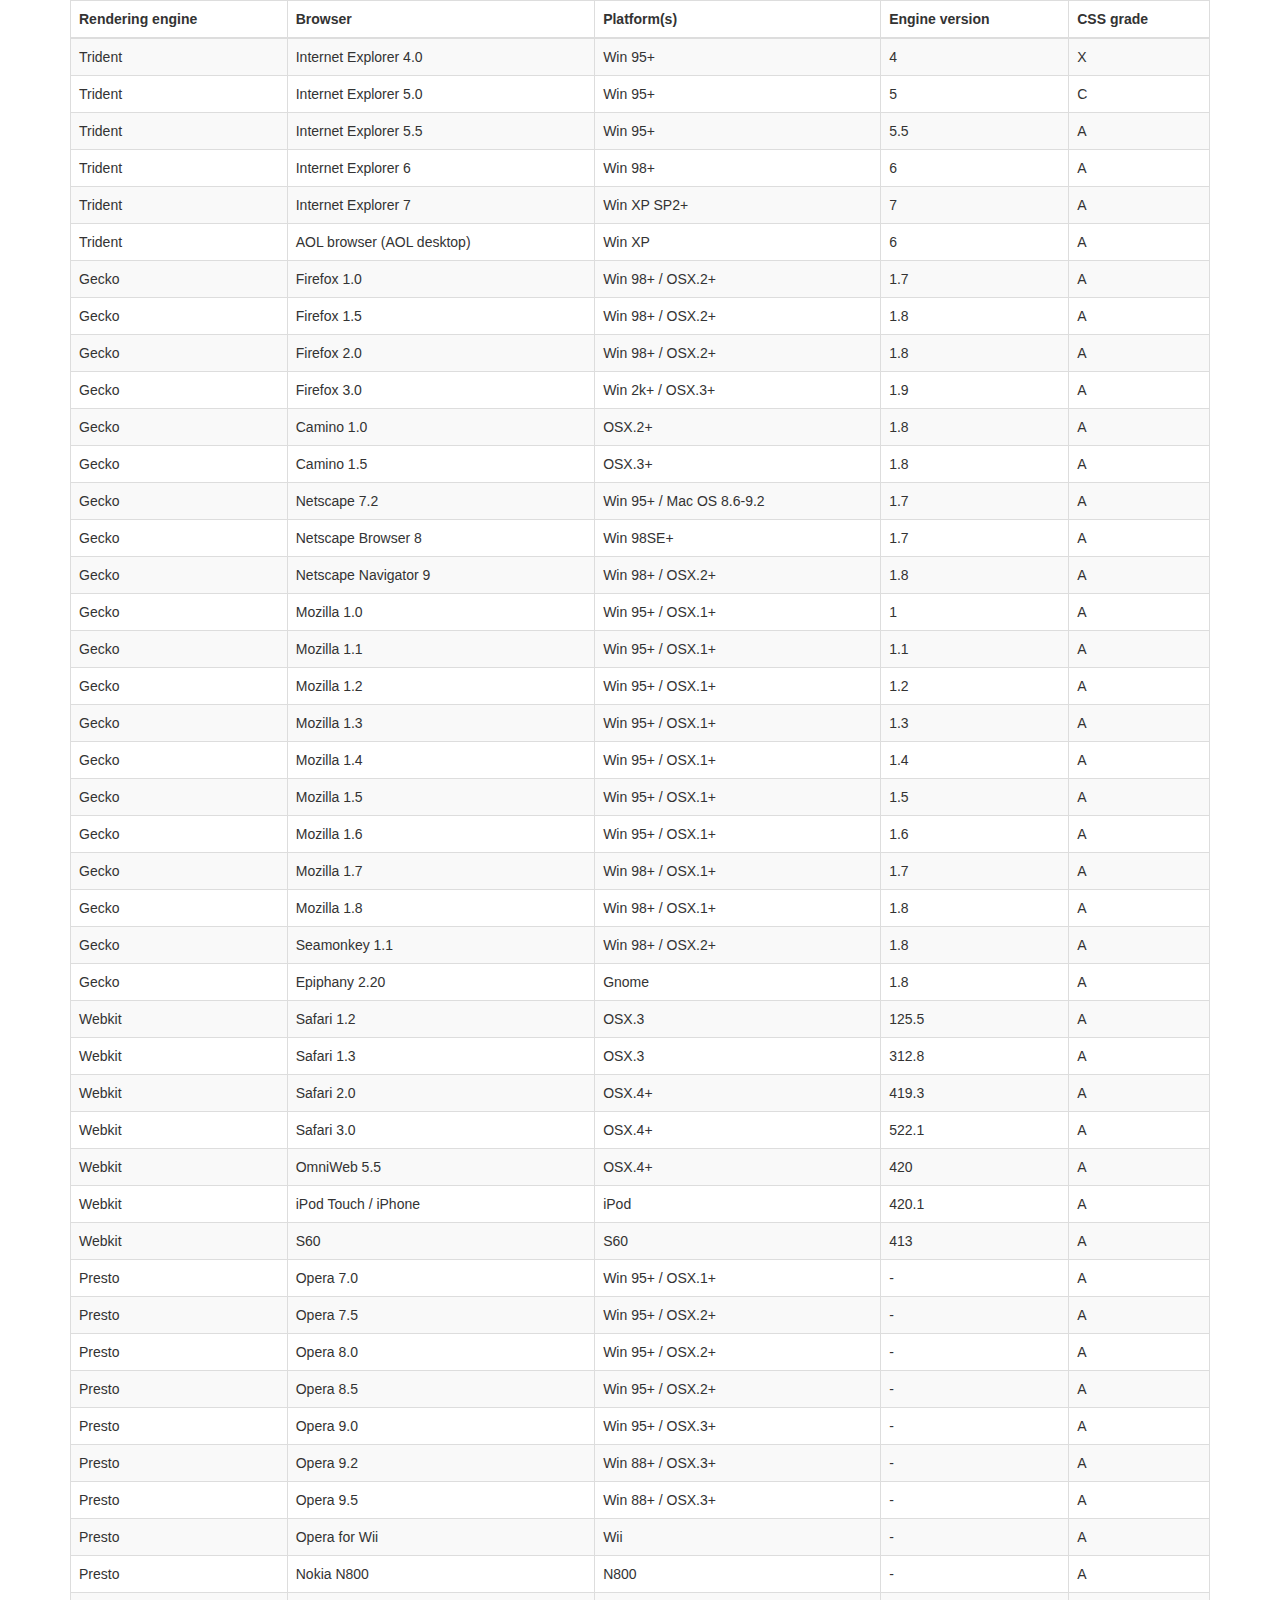
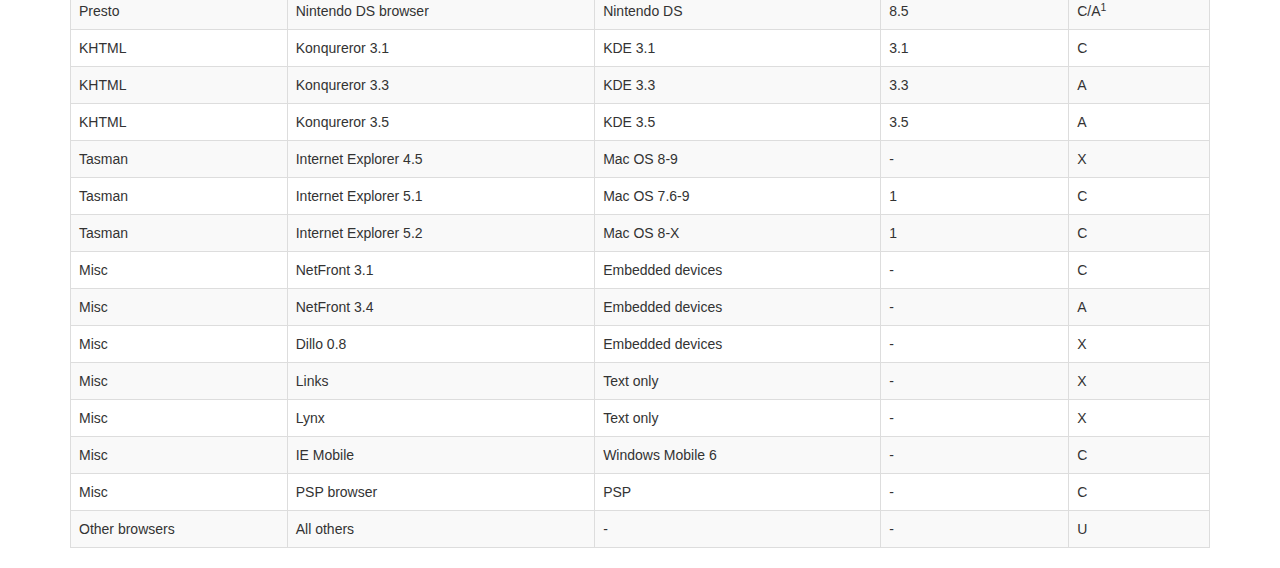
<file: app/static/vendor/datatables-plugins/index.html>
<!DOCTYPE HTML PUBLIC "-//W3C//DTD HTML 4.01//EN" "http://www.w3.org/TR/html4/strict.dtd">
<html>
	<head>
		<meta http-equiv="content-type" content="text/html; charset=utf-8" />
		
		<title>DataTables Bootstrap 3 example</title>

		<link rel="stylesheet" type="text/css" href="//maxcdn.bootstrapcdn.com/bootstrap/3.3.0/css/bootstrap.min.css">
		<link rel="stylesheet" type="text/css" href="dataTables.bootstrap.css">

		<script type="text/javascript" language="javascript" src="//code.jquery.com/jquery-1.11.1.min.js"></script>
		<script type="text/javascript" language="javascript" src="//cdn.datatables.net/1.10.3/js/jquery.dataTables.min.js"></script>
		<script type="text/javascript" language="javascript" src="dataTables.bootstrap.js"></script>
		<script type="text/javascript" charset="utf-8">
			$(document).ready(function() {
				$('#example').dataTable();
			} );
		</script>
	</head>
	<body>
		<div class="container">
			
<table cellpadding="0" cellspacing="0" border="0" class="table table-striped table-bordered" id="example">
	<thead>
		<tr>
			<th>Rendering engine</th>
			<th>Browser</th>
			<th>Platform(s)</th>
			<th>Engine version</th>
			<th>CSS grade</th>
		</tr>
	</thead>
	<tbody>
		<tr class="odd gradeX">
			<td>Trident</td>
			<td>Internet
				 Explorer 4.0</td>
			<td>Win 95+</td>
			<td class="center"> 4</td>
			<td class="center">X</td>
		</tr>
		<tr class="even gradeC">
			<td>Trident</td>
			<td>Internet
				 Explorer 5.0</td>
			<td>Win 95+</td>
			<td class="center">5</td>
			<td class="center">C</td>
		</tr>
		<tr class="odd gradeA">
			<td>Trident</td>
			<td>Internet
				 Explorer 5.5</td>
			<td>Win 95+</td>
			<td class="center">5.5</td>
			<td class="center">A</td>
		</tr>
		<tr class="even gradeA">
			<td>Trident</td>
			<td>Internet
				 Explorer 6</td>
			<td>Win 98+</td>
			<td class="center">6</td>
			<td class="center">A</td>
		</tr>
		<tr class="odd gradeA">
			<td>Trident</td>
			<td>Internet Explorer 7</td>
			<td>Win XP SP2+</td>
			<td class="center">7</td>
			<td class="center">A</td>
		</tr>
		<tr class="even gradeA">
			<td>Trident</td>
			<td>AOL browser (AOL desktop)</td>
			<td>Win XP</td>
			<td class="center">6</td>
			<td class="center">A</td>
		</tr>
		<tr class="gradeA">
			<td>Gecko</td>
			<td>Firefox 1.0</td>
			<td>Win 98+ / OSX.2+</td>
			<td class="center">1.7</td>
			<td class="center">A</td>
		</tr>
		<tr class="gradeA">
			<td>Gecko</td>
			<td>Firefox 1.5</td>
			<td>Win 98+ / OSX.2+</td>
			<td class="center">1.8</td>
			<td class="center">A</td>
		</tr>
		<tr class="gradeA">
			<td>Gecko</td>
			<td>Firefox 2.0</td>
			<td>Win 98+ / OSX.2+</td>
			<td class="center">1.8</td>
			<td class="center">A</td>
		</tr>
		<tr class="gradeA">
			<td>Gecko</td>
			<td>Firefox 3.0</td>
			<td>Win 2k+ / OSX.3+</td>
			<td class="center">1.9</td>
			<td class="center">A</td>
		</tr>
		<tr class="gradeA">
			<td>Gecko</td>
			<td>Camino 1.0</td>
			<td>OSX.2+</td>
			<td class="center">1.8</td>
			<td class="center">A</td>
		</tr>
		<tr class="gradeA">
			<td>Gecko</td>
			<td>Camino 1.5</td>
			<td>OSX.3+</td>
			<td class="center">1.8</td>
			<td class="center">A</td>
		</tr>
		<tr class="gradeA">
			<td>Gecko</td>
			<td>Netscape 7.2</td>
			<td>Win 95+ / Mac OS 8.6-9.2</td>
			<td class="center">1.7</td>
			<td class="center">A</td>
		</tr>
		<tr class="gradeA">
			<td>Gecko</td>
			<td>Netscape Browser 8</td>
			<td>Win 98SE+</td>
			<td class="center">1.7</td>
			<td class="center">A</td>
		</tr>
		<tr class="gradeA">
			<td>Gecko</td>
			<td>Netscape Navigator 9</td>
			<td>Win 98+ / OSX.2+</td>
			<td class="center">1.8</td>
			<td class="center">A</td>
		</tr>
		<tr class="gradeA">
			<td>Gecko</td>
			<td>Mozilla 1.0</td>
			<td>Win 95+ / OSX.1+</td>
			<td class="center">1</td>
			<td class="center">A</td>
		</tr>
		<tr class="gradeA">
			<td>Gecko</td>
			<td>Mozilla 1.1</td>
			<td>Win 95+ / OSX.1+</td>
			<td class="center">1.1</td>
			<td class="center">A</td>
		</tr>
		<tr class="gradeA">
			<td>Gecko</td>
			<td>Mozilla 1.2</td>
			<td>Win 95+ / OSX.1+</td>
			<td class="center">1.2</td>
			<td class="center">A</td>
		</tr>
		<tr class="gradeA">
			<td>Gecko</td>
			<td>Mozilla 1.3</td>
			<td>Win 95+ / OSX.1+</td>
			<td class="center">1.3</td>
			<td class="center">A</td>
		</tr>
		<tr class="gradeA">
			<td>Gecko</td>
			<td>Mozilla 1.4</td>
			<td>Win 95+ / OSX.1+</td>
			<td class="center">1.4</td>
			<td class="center">A</td>
		</tr>
		<tr class="gradeA">
			<td>Gecko</td>
			<td>Mozilla 1.5</td>
			<td>Win 95+ / OSX.1+</td>
			<td class="center">1.5</td>
			<td class="center">A</td>
		</tr>
		<tr class="gradeA">
			<td>Gecko</td>
			<td>Mozilla 1.6</td>
			<td>Win 95+ / OSX.1+</td>
			<td class="center">1.6</td>
			<td class="center">A</td>
		</tr>
		<tr class="gradeA">
			<td>Gecko</td>
			<td>Mozilla 1.7</td>
			<td>Win 98+ / OSX.1+</td>
			<td class="center">1.7</td>
			<td class="center">A</td>
		</tr>
		<tr class="gradeA">
			<td>Gecko</td>
			<td>Mozilla 1.8</td>
			<td>Win 98+ / OSX.1+</td>
			<td class="center">1.8</td>
			<td class="center">A</td>
		</tr>
		<tr class="gradeA">
			<td>Gecko</td>
			<td>Seamonkey 1.1</td>
			<td>Win 98+ / OSX.2+</td>
			<td class="center">1.8</td>
			<td class="center">A</td>
		</tr>
		<tr class="gradeA">
			<td>Gecko</td>
			<td>Epiphany 2.20</td>
			<td>Gnome</td>
			<td class="center">1.8</td>
			<td class="center">A</td>
		</tr>
		<tr class="gradeA">
			<td>Webkit</td>
			<td>Safari 1.2</td>
			<td>OSX.3</td>
			<td class="center">125.5</td>
			<td class="center">A</td>
		</tr>
		<tr class="gradeA">
			<td>Webkit</td>
			<td>Safari 1.3</td>
			<td>OSX.3</td>
			<td class="center">312.8</td>
			<td class="center">A</td>
		</tr>
		<tr class="gradeA">
			<td>Webkit</td>
			<td>Safari 2.0</td>
			<td>OSX.4+</td>
			<td class="center">419.3</td>
			<td class="center">A</td>
		</tr>
		<tr class="gradeA">
			<td>Webkit</td>
			<td>Safari 3.0</td>
			<td>OSX.4+</td>
			<td class="center">522.1</td>
			<td class="center">A</td>
		</tr>
		<tr class="gradeA">
			<td>Webkit</td>
			<td>OmniWeb 5.5</td>
			<td>OSX.4+</td>
			<td class="center">420</td>
			<td class="center">A</td>
		</tr>
		<tr class="gradeA">
			<td>Webkit</td>
			<td>iPod Touch / iPhone</td>
			<td>iPod</td>
			<td class="center">420.1</td>
			<td class="center">A</td>
		</tr>
		<tr class="gradeA">
			<td>Webkit</td>
			<td>S60</td>
			<td>S60</td>
			<td class="center">413</td>
			<td class="center">A</td>
		</tr>
		<tr class="gradeA">
			<td>Presto</td>
			<td>Opera 7.0</td>
			<td>Win 95+ / OSX.1+</td>
			<td class="center">-</td>
			<td class="center">A</td>
		</tr>
		<tr class="gradeA">
			<td>Presto</td>
			<td>Opera 7.5</td>
			<td>Win 95+ / OSX.2+</td>
			<td class="center">-</td>
			<td class="center">A</td>
		</tr>
		<tr class="gradeA">
			<td>Presto</td>
			<td>Opera 8.0</td>
			<td>Win 95+ / OSX.2+</td>
			<td class="center">-</td>
			<td class="center">A</td>
		</tr>
		<tr class="gradeA">
			<td>Presto</td>
			<td>Opera 8.5</td>
			<td>Win 95+ / OSX.2+</td>
			<td class="center">-</td>
			<td class="center">A</td>
		</tr>
		<tr class="gradeA">
			<td>Presto</td>
			<td>Opera 9.0</td>
			<td>Win 95+ / OSX.3+</td>
			<td class="center">-</td>
			<td class="center">A</td>
		</tr>
		<tr class="gradeA">
			<td>Presto</td>
			<td>Opera 9.2</td>
			<td>Win 88+ / OSX.3+</td>
			<td class="center">-</td>
			<td class="center">A</td>
		</tr>
		<tr class="gradeA">
			<td>Presto</td>
			<td>Opera 9.5</td>
			<td>Win 88+ / OSX.3+</td>
			<td class="center">-</td>
			<td class="center">A</td>
		</tr>
		<tr class="gradeA">
			<td>Presto</td>
			<td>Opera for Wii</td>
			<td>Wii</td>
			<td class="center">-</td>
			<td class="center">A</td>
		</tr>
		<tr class="gradeA">
			<td>Presto</td>
			<td>Nokia N800</td>
			<td>N800</td>
			<td class="center">-</td>
			<td class="center">A</td>
		</tr>
		<tr class="gradeA">
			<td>Presto</td>
			<td>Nintendo DS browser</td>
			<td>Nintendo DS</td>
			<td class="center">8.5</td>
			<td class="center">C/A<sup>1</sup></td>
		</tr>
		<tr class="gradeC">
			<td>KHTML</td>
			<td>Konqureror 3.1</td>
			<td>KDE 3.1</td>
			<td class="center">3.1</td>
			<td class="center">C</td>
		</tr>
		<tr class="gradeA">
			<td>KHTML</td>
			<td>Konqureror 3.3</td>
			<td>KDE 3.3</td>
			<td class="center">3.3</td>
			<td class="center">A</td>
		</tr>
		<tr class="gradeA">
			<td>KHTML</td>
			<td>Konqureror 3.5</td>
			<td>KDE 3.5</td>
			<td class="center">3.5</td>
			<td class="center">A</td>
		</tr>
		<tr class="gradeX">
			<td>Tasman</td>
			<td>Internet Explorer 4.5</td>
			<td>Mac OS 8-9</td>
			<td class="center">-</td>
			<td class="center">X</td>
		</tr>
		<tr class="gradeC">
			<td>Tasman</td>
			<td>Internet Explorer 5.1</td>
			<td>Mac OS 7.6-9</td>
			<td class="center">1</td>
			<td class="center">C</td>
		</tr>
		<tr class="gradeC">
			<td>Tasman</td>
			<td>Internet Explorer 5.2</td>
			<td>Mac OS 8-X</td>
			<td class="center">1</td>
			<td class="center">C</td>
		</tr>
		<tr class="gradeA">
			<td>Misc</td>
			<td>NetFront 3.1</td>
			<td>Embedded devices</td>
			<td class="center">-</td>
			<td class="center">C</td>
		</tr>
		<tr class="gradeA">
			<td>Misc</td>
			<td>NetFront 3.4</td>
			<td>Embedded devices</td>
			<td class="center">-</td>
			<td class="center">A</td>
		</tr>
		<tr class="gradeX">
			<td>Misc</td>
			<td>Dillo 0.8</td>
			<td>Embedded devices</td>
			<td class="center">-</td>
			<td class="center">X</td>
		</tr>
		<tr class="gradeX">
			<td>Misc</td>
			<td>Links</td>
			<td>Text only</td>
			<td class="center">-</td>
			<td class="center">X</td>
		</tr>
		<tr class="gradeX">
			<td>Misc</td>
			<td>Lynx</td>
			<td>Text only</td>
			<td class="center">-</td>
			<td class="center">X</td>
		</tr>
		<tr class="gradeC">
			<td>Misc</td>
			<td>IE Mobile</td>
			<td>Windows Mobile 6</td>
			<td class="center">-</td>
			<td class="center">C</td>
		</tr>
		<tr class="gradeC">
			<td>Misc</td>
			<td>PSP browser</td>
			<td>PSP</td>
			<td class="center">-</td>
			<td class="center">C</td>
		</tr>
		<tr class="gradeU">
			<td>Other browsers</td>
			<td>All others</td>
			<td>-</td>
			<td class="center">-</td>
			<td class="center">U</td>
		</tr>
	</tbody>
</table>
			
		</div>
	</body>
</html>
</file>
